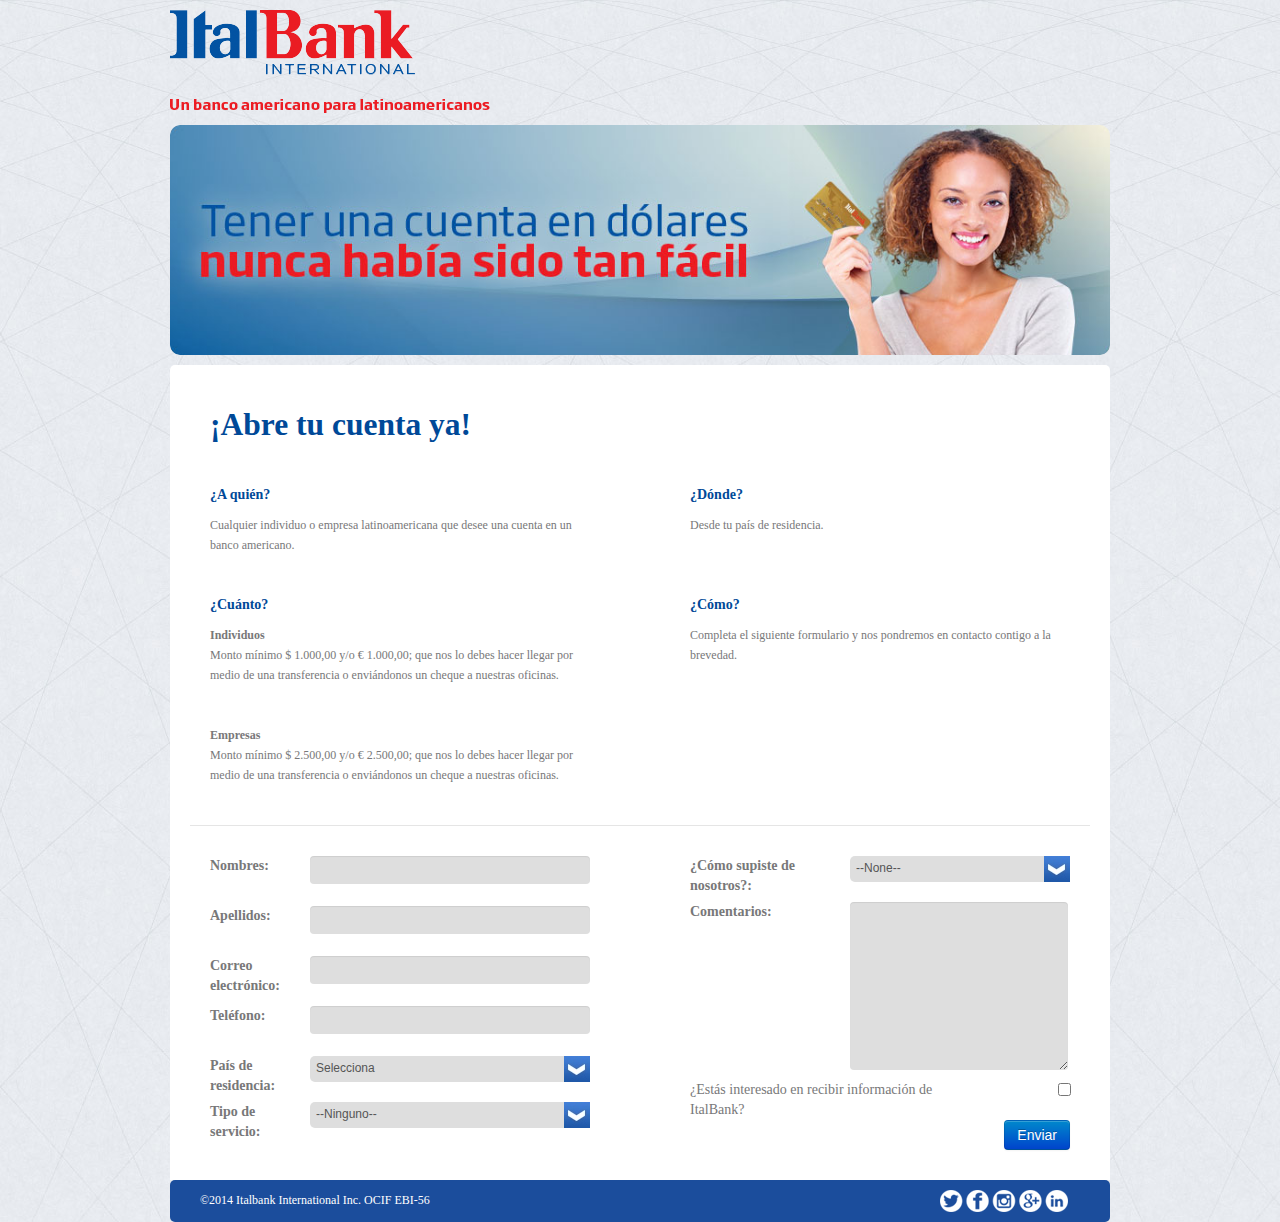
<file: index.html>
<!doctype html>
<html>
    <head>
		<META HTTP-EQUIV="Content-type" CONTENT="text/html; charset=UTF-8">
		<title>ItalBank International</title>
		<script src="//ajax.googleapis.com/ajax/libs/jquery/1.10.2/jquery.min.js"></script>
		<link href="css/bootstrap.css" rel="stylesheet" type="text/css">
		<link href="css/italbank.css" rel="stylesheet" type="text/css">
		<link rel="shortcut icon" type="image/png" href="img/myicon.png">
		<script>
			$(function() {


				$("input[type=submit]").click(function() {
					
					if(validateForm()){
							
							/*$.ajax({
							  type: "POST",
							  url: "https://www.salesforce.com/servlet/servlet.WebToLead?encoding=UTF-8",
							  data: { 	
										first_name: $("#first_name").val(), 
										last_name: 	$("#last_name").val(),
										email: 		$("#email").val(),
										phone: 		$("#phone").val(),
										country: 	$("#country").val(),
										description:$("#description").val(),
										informacion:$("#information").val()
									}
							}).done(function( msg ) {
							  	alert( "Data Saved: " + msg );
								$('#myModal').modal({ show: true });
							});
							//Remover linea de abajo cuando el done funcione
							$('#myModal').modal({ show: true });
						/*	
							success: function (resp) {
							        alert(resp);
							    },
							    error: function(e) {
							        alert('Error: '+e);
							    }
						*/	
						return true;
					}
					return false;
				});
    		});

			function validateForm(){
				var error = false;

				var ck_name = /^[a-zA-ZÀ-ÖØ-öø-ſ]+$/;
				var ck_number = /^\d{1,20}$/;
				var ck_email = /^[a-zA-Z0-9._-]+@[a-zA-Z0-9.-]+\.[a-zA-Z]{2,4}$/i;

				$("form input").removeClass("error-input");
				$("#validation-name").hide();
				$("#validation-lastname").hide();
				$("#validation-email").hide();
				$("#validation-phone").hide();
				$("#validation-country").hide();

				  if ( $("#first_name").val() == "" || !ck_name.test($("#first_name").val()) ) {
				    error = true;
				    $("#first_name").attr("placeholder", "Debe introducir un nombre correcto");
				    $("#first_name").addClass("error-input");
				    $("#validation-name").show();
				    return false;
				  }

				  if ($("#last_name").val() == "" || !ck_name.test($("#last_name").val()) ) {
				    error = true;
				    $("#last_name").attr("placeholder", "Debe introducir un apellido");
				    $("#last_name").addClass("error-input");
				    $("#validation-lastname").show();
				    return false;
				  }

				  if ($("#email").val() == "" || !ck_email.test($("#email").val()) ) {
				    error = true;
				    $("#email").attr("placeholder", "Debe introducir un email");
				    $("#email").addClass("error-input");
				    $("#validation-email").show();
				    return false;
				  }

				  if ($("#00Ni000000Bv3qb").val() == "" || !ck_number.test($("#00Ni000000Bv3qb").val()) ) {
				    error = true;
				    $("#00Ni000000Bv3qb").attr("placeholder", "Debe introducir un teléfono");
				    $("#00Ni000000Bv3qb").addClass("error-input");
				    $("#validation-phone").show();
				    return false;
				  }

				  if ($("#country").val() == "") {
				    error = true;
				    $("#country").attr("placeholder", "Debe introducir un país");
				    $("#country").addClass("error-input");
				    $("#validation-country").show();
				    return false;
				  }

				  if ($("#lead_source").val() == "") {
				    error = true;
				    $("#lead_source").attr("placeholder", "Seleccione");
				    $("#lead_source").addClass("error-input");
				    $("#validation-lead").show();
				    return false;
				  }

				  return true;
			}
		</script>		
		<script type="text/javascript">
		$(document).ready(function() {

			var url = document.URL;
			var arrayUrl = url.split("?");
			if (arrayUrl.length >1) {
				var parameter = arrayUrl[1].split("=");
				var red = parameter[1];
				$("#network").val(red);	
			};

		});
	</script>

	</head>
	<body>
		<div class="container">
			<header>
				<div class="row">
					<div class="span5">
						<h1><img src="img/logo.png" alt="ItalBank" title="ItalBank"></h1>
					</div>
				</div>
				<div class="row">
					<div class="span5">
						<h5><img src="img/slogan.png"></h5>
					</div>
				</div>
			</header>
			<div class="row">
				<div class="span12">
					<img src="img/img-1.jpg">
				</div>
			</div>
			<div class="row">
				<div class="span12" id="box">
					<div class="row">
						<div class="span5" id="title">
							<h2>¡Abre tu cuenta ya!</h2>
						</div>
					</div>
					<div class="row">
						<div class="span5">
							<strong><p id="title">¿A quién?</p></strong>
							<p>Cualquier individuo o empresa latinoamericana que desee una cuenta en un banco americano.</p>
						</div>
						<div class="span5 offset1">
							<strong><p id="title">¿Dónde?</p></strong>
							<p>Desde tu país de residencia.</p>
						</div>
					</div>
					<div class="row">
						<div class="span5">
							<strong><p id="title">¿Cuánto?</p></strong>
							<p><strong>Individuos</strong><br>
								Monto mínimo $ 1.000,00 y/o  € 1.000,00; que nos lo debes hacer llegar por medio de una transferencia o enviándonos un cheque a nuestras oficinas.
							</p>
						</div>
						<div class="span5 offset1">
							<strong><p id="title">¿Cómo?</p></strong>
							<p>Completa el siguiente formulario y nos pondremos en contacto contigo a la brevedad.</p>
						</div>
					</div>
					<div class="row">
						<div class="span5">
							<p><strong>Empresas</strong><br>
								Monto mínimo $ 2.500,00 y/o  € 2.500,00; que nos lo debes hacer llegar por medio de una transferencia o enviándonos un cheque a nuestras oficinas.
							</p>
						</div>
					</div>
					<div id="divider"></div>
					<!-- FORMULARIO -->
					<!-- <form id="contacto-itb" action="https://www.salesforce.com/servlet/servlet.WebToLead?encoding=UTF-8" method="POST"> -->
					<form id="contacto-itb" >
						<input type=hidden name="oid" value="00Di0000000H1br">
						<input type=hidden name="retURL" value="http://www.italbank.com/landing/gracias.html">
						<input id="network" name="red" type="hidden">

						<div class="row">
							<div class="span5">
								<div class="row">
									<div class="span1">
										<label for="first_name">Nombres:</label>
									</div>
									<div class="span4">
										<input  id="first_name" maxlength="40" name="first_name" size="20" type="text" />
									</div>
									<div id="validation-name">*</div>
								</div>
								<div class="row">
									<div class="span1">
										<label for="last_name">Apellidos:</label>
									</div>
									<div class="span4">
										<input  id="last_name" maxlength="80" name="last_name" size="20" type="text" />
									</div>
									<div id="validation-lastname">*</div>
								</div>
								<div class="row">
									<div class="span1">
										<label for="email">Correo electr&oacute;nico:</label>
									</div>
									<div class="span4">
										<input  id="email" maxlength="80" name="email" size="20" type="text" />
									</div>
									<div id="validation-email">*</div>
								</div>	
								<div class="row">
									<div class="span1">
										<label for="00Ni000000Bv3qb">Tel&eacute;fono:</label>
									</div>
									<div class="span4">
										<input id="00Ni000000Bv3qb" maxlength="40" name="00Ni000000Bv3qb" size="20" type="text"/>
									</div>
									<div id="validation-phone">*</div>
								</div>	
								<div class="row">
									<div class="span1">
										<label for="country">Pa&iacute;s de residencia:</label>
									</div>
									<div class="span4 styled-select">
										<select id="00Ni000000Ci8h6" maxlength="100" name="00Ni000000Ci8h6" >
											<option value="" selected>Selecciona</option>
											<option value="AF">Afganistán</option> 
						                      <option value="AL">Albania</option> 
						                      <option value="DE">Alemania</option> 
						                      <option value="AD">Andorra</option> 
						                      <option value="AO">Angola</option> 
						                      <option value="AI">Anguilla</option> 
						                      <option value="AQ">Antártida</option> 
						                      <option value="AG">Antigua y Barbuda</option> 
						                      <option value="AN">Antillas Holandesas</option> 
						                      <option value="SA">Arabia Saudí</option> 
						                      <option value="DZ">Argelia</option> 
						                      <option value="AR">Argentina</option> 
						                      <option value="AM">Armenia</option> 
						                      <option value="AW">Aruba</option> 
						                      <option value="AU">Australia</option> 
						                      <option value="AT">Austria</option>  
						                      <option value="AZ">Azerbaiyán</option>  
						                      <option value="BS">Bahamas</option>  
						                      <option value="BH">Bahrein</option>  
						                      <option value="BD">Bangladesh</option>  
						                      <option value="BB">Barbados</option>  
						                      <option value="BE">Bélgica</option>  
						                      <option value="BZ">Belice</option>  
						                      <option value="BJ">Benin</option>  
						                      <option value="BM">Bermudas</option>  
						                      <option value="BY">Bielorrusia</option>  
						                      <option value="MM">Birmania</option>  
						                      <option value="BO">Bolivia</option>  
						                      <option value="BA">Bosnia y Herzegovina</option>  
						                      <option value="BW">Botswana</option>  
						                      <option value="BR">Brasil</option>  
						                      <option value="BN">Brunei</option>  
						                      <option value="BG">Bulgaria</option>  
						                      <option value="BF">Burkina Faso</option>  
						                      <option value="BI">Burundi</option>  
						                      <option value="BT">Bután</option>  
						                      <option value="CV">Cabo Verde</option>  
						                      <option value="KH">Camboya</option>  
						                      <option value="CM">Camerún</option>  
						                      <option value="CA">Canadá</option>  
						                      <option value="TD">Chad</option>  
						                      <option value="CL">Chile</option>  
						                      <option value="CN">China</option>  
						                      <option value="CY">Chipre</option>  
						                      <option value="VA">Ciudad del Vaticano (Santa Sede)</option>  
						                      <option value="CO">Colombia</option>  
						                      <option value="KM">Comores</option>  
						                      <option value="CG">Congo</option>  
						                      <option value="CD">Congo, República Democrática del</option>  
						                      <option value="KR">Corea</option>  
						                      <option value="KP">Corea del Norte</option>  
						                      <option value="CI">Costa de Marfíl</option>  
						                      <option value="CR">Costa Rica</option>  
						                      <option value="HR">Croacia (Hrvatska)</option>  
						                      <option value="CU">Cuba</option>  
						                      <option value="DK">Dinamarca</option>  
						                      <option value="DJ">Djibouti</option>  
						                      <option value="DM">Dominica</option>  
						                      <option value="EC">Ecuador</option>  
						                      <option value="EG">Egipto</option>  
						                      <option value="SV">El Salvador</option>  
						                      <option value="AE">Emiratos Árabes Unidos</option>  
						                      <option value="ER">Eritrea</option>  
						                      <option value="SI">Eslovenia</option>  
						                      <option value="ES">España</option>  
						                      <option value="US">Estados Unidos</option>  
						                      <option value="EE">Estonia</option>  
						                      <option value="ET">Etiopía</option>  
						                      <option value="FJ">Fiji</option>  
						                      <option value="PH">Filipinas</option>  
						                      <option value="FI">Finlandia</option>  
						                      <option value="FR">Francia</option>  
						                      <option value="GA">Gabón</option>  
						                      <option value="GM">Gambia</option>  
						                      <option value="GE">Georgia</option>  
						                      <option value="GH">Ghana</option>  
						                      <option value="GI">Gibraltar</option>  
						                      <option value="GD">Granada</option>  
						                      <option value="GR">Grecia</option>  
						                      <option value="GL">Groenlandia</option>  
						                      <option value="GP">Guadalupe</option>  
						                      <option value="GU">Guam</option>  
						                      <option value="GT">Guatemala</option>  
						                      <option value="GY">Guayana</option>  
						                      <option value="GF">Guayana Francesa</option>  
						                      <option value="GN">Guinea</option>  
						                      <option value="GQ">Guinea Ecuatorial</option>  
						                      <option value="GW">Guinea-Bissau</option>  
						                      <option value="HT">Haití</option>  
						                      <option value="HN">Honduras</option>  
						                      <option value="HU">Hungría</option>  
						                      <option value="IN">India</option>  
						                      <option value="ID">Indonesia</option>  
						                      <option value="IQ">Irak</option>  
						                      <option value="IR">Irán</option>  
						                      <option value="IE">Irlanda</option>  
						                      <option value="BV">Isla Bouvet</option>  
						                      <option value="CX">Isla de Christmas</option>  
						                      <option value="IS">Islandia</option>  
						                      <option value="KY">Islas Caimán</option>  
						                      <option value="CK">Islas Cook</option>  
						                      <option value="CC">Islas de Cocos o Keeling</option>  
						                      <option value="FO">Islas Faroe</option>  
						                      <option value="HM">Islas Heard y McDonald</option>  
						                      <option value="FK">Islas Malvinas</option>  
						                      <option value="MP">Islas Marianas del Norte</option>  
						                      <option value="MH">Islas Marshall</option>  
						                      <option value="UM">Islas menores de Estados Unidos</option>  
						                      <option value="PW">Islas Palau</option>  
						                      <option value="SB">Islas Salomón</option>  
						                      <option value="SJ">Islas Svalbard y Jan Mayen</option>  
						                      <option value="TK">Islas Tokelau</option>  
						                      <option value="TC">Islas Turks y Caicos</option>  
						                      <option value="VI">Islas Vírgenes (EE.UU.)</option>  
						                      <option value="VG">Islas Vírgenes (Reino Unido)</option>  
						                      <option value="WF">Islas Wallis y Futuna</option>  
						                      <option value="IL">Israel</option>  
						                      <option value="IT">Italia</option>  
						                      <option value="JM">Jamaica</option>  
						                      <option value="JP">Japón</option>  
						                      <option value="JO">Jordania</option>  
						                      <option value="KZ">Kazajistán</option>  
						                      <option value="KE">Kenia</option>  
						                      <option value="KG">Kirguizistán</option>  
						                      <option value="KI">Kiribati</option>  
						                      <option value="KW">Kuwait</option>  
						                      <option value="LA">Laos</option>  
						                      <option value="LS">Lesotho</option>  
						                      <option value="LV">Letonia</option>  
						                      <option value="LB">Líbano</option>  
						                      <option value="LR">Liberia</option>  
						                      <option value="LY">Libia</option>  
						                      <option value="LI">Liechtenstein</option>  
						                      <option value="LT">Lituania</option>  
						                      <option value="LU">Luxemburgo</option>  
						                      <option value="MK">Macedonia, Ex-República Yugoslava de</option>  
						                      <option value="MG">Madagascar</option>  
						                      <option value="MY">Malasia</option>  
						                      <option value="MW">Malawi</option>  
						                      <option value="MV">Maldivas</option>  
						                      <option value="ML">Malí</option>  
						                      <option value="MT">Malta</option>  
						                      <option value="MA">Marruecos</option>  
						                      <option value="MQ">Martinica</option>  
						                      <option value="MU">Mauricio</option>  
						                      <option value="MR">Mauritania</option>  
						                      <option value="YT">Mayotte</option>  
						                      <option value="MX">México</option>  
						                      <option value="FM">Micronesia</option>  
						                      <option value="MD">Moldavia</option>  
						                      <option value="MC">Mónaco</option>  
						                      <option value="MN">Mongolia</option>  
						                      <option value="MS">Montserrat</option>  
						                      <option value="MZ">Mozambique</option>  
						                      <option value="NA">Namibia</option>  
						                      <option value="NR">Nauru</option>  
						                      <option value="NP">Nepal</option>  
						                      <option value="NI">Nicaragua</option>  
						                      <option value="NE">Níger</option>  
						                      <option value="NG">Nigeria</option>  
						                      <option value="NU">Niue</option>  
						                      <option value="NF">Norfolk</option>  
						                      <option value="NO">Noruega</option>  
						                      <option value="NC">Nueva Caledonia</option>  
						                      <option value="NZ">Nueva Zelanda</option>  
						                      <option value="OM">Omán</option>  
						                      <option value="NL">Países Bajos</option>  
						                      <option value="PA">Panamá</option>  
						                      <option value="PG">Papúa Nueva Guinea</option>  
						                      <option value="PK">Paquistán</option>  
						                      <option value="PY">Paraguay</option>  
						                      <option value="PE">Perú</option>  
						                      <option value="PN">Pitcairn</option>  
						                      <option value="PF">Polinesia Francesa</option>  
						                      <option value="PL">Polonia</option>  
						                      <option value="PT">Portugal</option>  
						                      <option value="PR">Puerto Rico</option>  
						                      <option value="QA">Qatar</option>  
						                      <option value="UK">Reino Unido</option>  
						                      <option value="CF">República Centroafricana</option>  
						                      <option value="CZ">República Checa</option>  
						                      <option value="ZA">República de Sudáfrica</option>  
						                      <option value="DO">República Dominicana</option>  
						                      <option value="SK">República Eslovaca</option>  
						                      <option value="RE">Reunión</option>  
						                      <option value="RW">Ruanda</option>  
						                      <option value="RO">Rumania</option>  
						                      <option value="RU">Rusia</option>  
						                      <option value="EH">Sahara Occidental</option>  
						                      <option value="KN">Saint Kitts y Nevis</option>  
						                      <option value="WS">Samoa</option>  
						                      <option value="AS">Samoa Americana</option>  
						                      <option value="SM">San Marino</option>  
						                      <option value="VC">San Vicente y Granadinas</option>  
						                      <option value="SH">Santa Helena</option>  
						                      <option value="LC">Santa Lucía</option>  
						                      <option value="ST">Santo Tomé y Príncipe</option>  
						                      <option value="SN">Senegal</option>  
						                      <option value="SC">Seychelles</option>  
						                      <option value="SL">Sierra Leona</option>  
						                      <option value="SG">Singapur</option>  
						                      <option value="SY">Siria</option>  
						                      <option value="SO">Somalia</option>  
						                      <option value="LK">Sri Lanka</option>  
						                      <option value="PM">St. Pierre y Miquelon</option>  
						                      <option value="SZ">Suazilandia</option>  
						                      <option value="SD">Sudán</option>  
						                      <option value="SE">Suecia</option>  
						                      <option value="CH">Suiza</option>  
						                      <option value="SR">Surinam</option>  
						                      <option value="TH">Tailandia</option>  
						                      <option value="TW">Taiwán</option>  
						                      <option value="TZ">Tanzania</option>  
						                      <option value="TJ">Tayikistán</option>  
						                      <option value="TF">Territorios franceses del Sur</option>  
						                      <option value="TP">Timor Oriental</option>  
						                      <option value="TG">Togo</option>  
						                      <option value="TO">Tonga</option>  
						                      <option value="TT">Trinidad y Tobago</option>  
						                      <option value="TN">Túnez</option>  
						                      <option value="TM">Turkmenistán</option>  
						                      <option value="TR">Turquía</option>  
						                      <option value="TV">Tuvalu</option>  
						                      <option value="UA">Ucrania</option>  
						                      <option value="UG">Uganda</option>  
						                      <option value="UY">Uruguay</option>  
						                      <option value="UZ">Uzbekistán</option>  
						                      <option value="VU">Vanuatu</option>  
						                      <option value="VE">Venezuela</option>  
						                      <option value="VN">Vietnam</option>  
						                      <option value="YE">Yemen</option>  
						                      <option value="YU">Yugoslavia</option>  
						                      <option value="ZM">Zambia</option>  
						                      <option value="ZW">Zimbabue</option>
										</select>
									</div>
									<div id="validation-country">*</div>
								</div>
								<div class="row">
									<div class="span1">
										<label for="recordType">Tipo de servicio:</label>
									</div>
									<div class="span4 styled-select">
										<select id="recordType" name="recordType">
											<option value="">--Ninguno--</option>
											<option value="012i0000000GufX">Empresas</option>
											<option value="012i0000000GufW">Individuo</option>
										</select>
									</div>
								</div>
							</div>
							<div class="span6">
								<div class="row">
									<div class="span2 offset1">
										<label for="lead_source">&iquest;C&oacute;mo supiste de nosotros?:</label>
									</div>
									<div class="span3 styled-select-right">
										<select  id="lead_source" name="lead_source">
											<option value="">--None--</option>
											<option value="Advertisement">Advertisement</option>
											<option value="Billboard">Billboard</option>
											<option value="Branch Visit">Branch Visit</option>
											<option value="Direct Mail">Direct Mail</option>
											<option value="Email">Email</option>
											<option value="Email Asociaciones Colombia">Email Asociaciones Colombia</option>
											<option value="Employee Referral">Employee Referral</option>
											<option value="Facebook">Facebook</option>
											<option value="Google Ads">Google Ads</option>
											<option value="Instagram">Instagram</option>
											<option value="Linkedin">Linkedin</option>
											<option value="Linkedin Ads">Linkedin Ads</option>
											<option value="Listado Estudiantes">Listado Estudiantes</option>
											<option value="Listado Referidos">Listado Referidos</option>
											<option value="Nexos">Nexos</option>
											<option value="Partner">Partner</option>
											<option value="Public Relations">Public Relations</option>
											<option value="Revista In/LAN">Revista In/LAN</option>
											<option value="Revista Nexos/American Airlines">Revista Nexos/American Airlines</option>
											<option value="Revista Panorama/Copa">Revista Panorama/Copa</option>
											<option value="Seminar">Seminar</option>
											<option value="Standford International Bank">Standford International Bank</option>
											<option value="Standford International Europe">Standford International Europe</option>
											<option value="Standford International USA">Standford International USA</option>
											<option value="Twitter">Twitter</option>
											<option value="Web">Web</option>
											<option value="Word of mouth">Word of mouth</option>
										</select>
									</div>
									<div id="validation-lead">*</div>
								</div>
								<div class="row">
									<div class="span2 offset1">
										<label for="description">Comentarios:</label>
									</div>
									<div class="span3">
										<textarea rows="8"name="description" id="description"></textarea>
									</div>
								</div>
								<div class="row">
									<div class="span4 offset1">
										&iquest;Est&aacute;s interesado en recibir informaci&oacute;n de ItalBank?
									</div>
									<div class="span1">
										<div class="pull-right" style="margin-right:12px;">
											<input type="checkbox" id="information">
										</div>
									</div>
								</div>
								<div class="row">
									<div class="span3 offset3" id="enviar">
									<!--	<a href="#myModal" type="submit" name="submit" class="btn btn-primary pull-right" data-toggle="modal"><strong>Enviar</strong></a> -->
										<input type="submit" value="Enviar" class="btn btn-primary pull-right">
									</div>
								</div>
							</div>
						</div>
					</form>
				</div>
			</div>
			<footer>
				<div class="row">
					<div class="span4">©2014 Italbank International Inc. OCIF EBI-56</div>
					<div class="span3 pull-right">
						<a href="https://twitter.com/ItalbankIntl"><img src="img/twitter.png"></a>
						<a href="https://www.facebook.com/Italbank"><img src="img/facebook.png"></a>
						<a href="http://instagram.com/italbank"><img src="img/instagram.png"></a>
						<a href="https://plus.google.com/u/0/b/105731682962925886440/105731682962925886440/posts"><img src="img/google+.png"></a>
						<a href="http://www.linkedin.com/company/italbank-international"><img src="img/linkedin.png"></a>
					</div>
				</div>
			</footer>
		</div>
		<div id="myModal" class="modal hide fade" tabindex="-1" role="dialog" aria-labelledby="myModalLabel" aria-hidden="true">
			<div class="modal-header">
		  		<button type="button" class="close" data-dismiss="modal" aria-hidden="true">×</button>
		    	<img src="img/logo-modal.png"><br><br>
			    Tu mensaje ha sido enviado con &eacute;xito.<br>
			    ¡Pronto uno de nuestros agentes te contactar&aacute;!
		  	</div>
		</div>
		<script src="js/bootstrap.js"></script>
		<script type="text/javascript">
			$('#navbar').scrollspy()
		</script>
		<script type="text/javascript">
			try {
			var pageTracker = _gat._getTracker("UA-6896138-8");
			pageTracker._trackPageview();
			} catch (err) { }
		</script>
	</body>
</html>
</file>
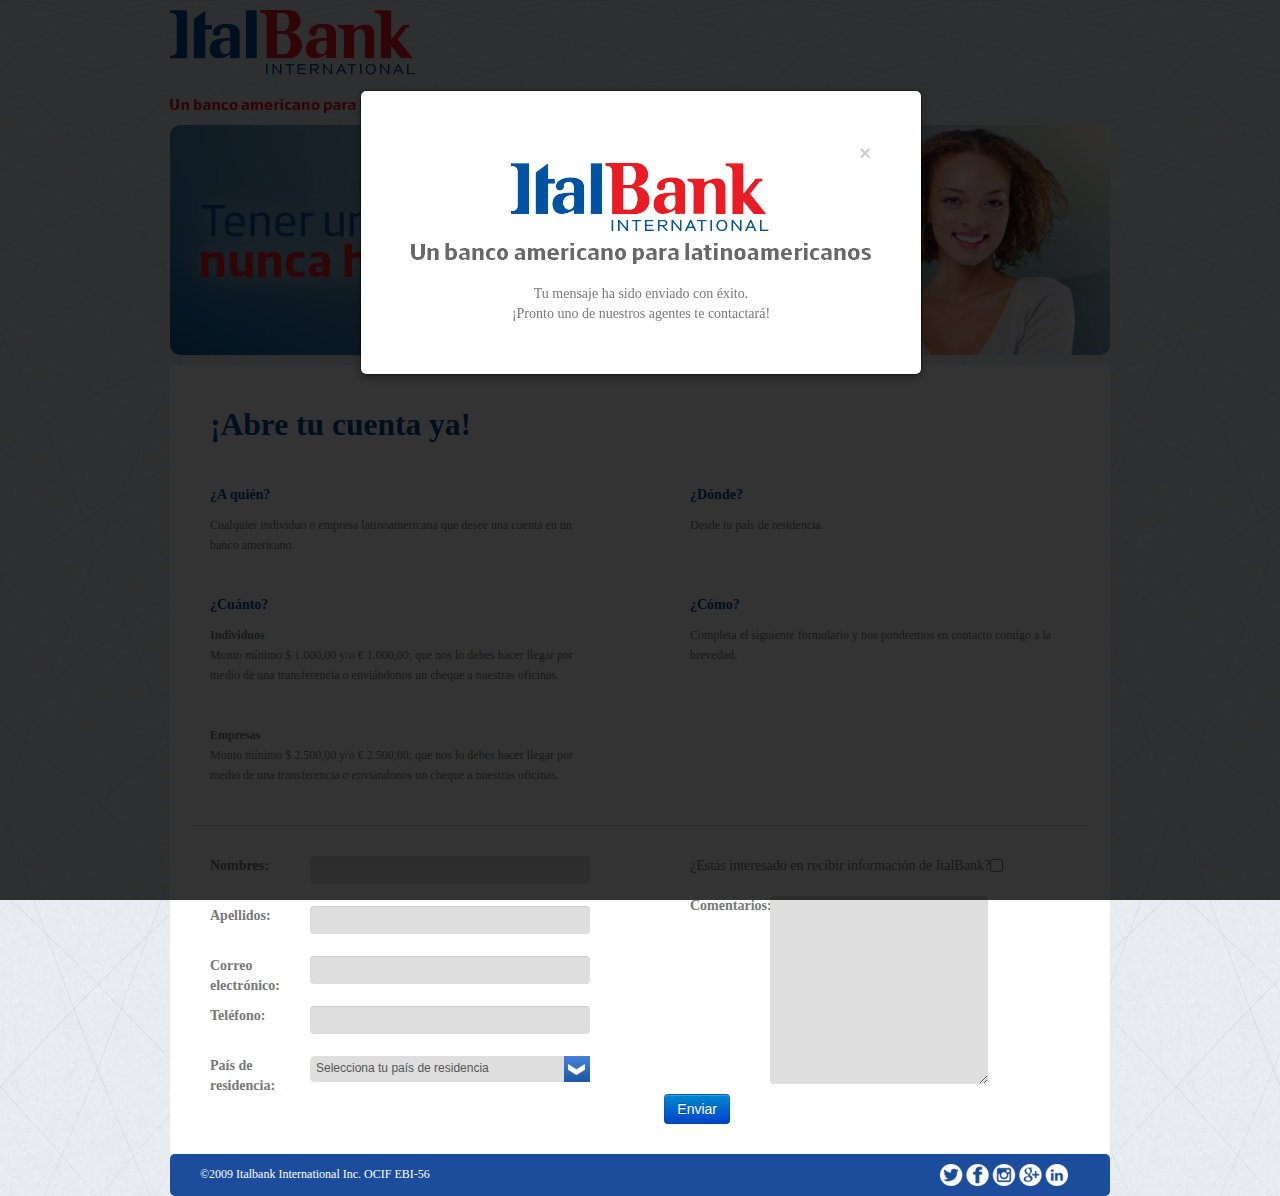
<file: gracias.html>
<!doctype html>
<html>
    <head>
		<META HTTP-EQUIV="Content-type" CONTENT="text/html; charset=UTF-8">
		<title>ItalBank International</title>
		<script src="//ajax.googleapis.com/ajax/libs/jquery/1.10.2/jquery.min.js"></script>
		<link href="css/bootstrap.css" rel="stylesheet" type="text/css">
		<link href="css/italbank.css" rel="stylesheet" type="text/css">
		<link rel="shortcut icon" type="image/png" href="img/myicon.png">
		<script>
			$(function() {
				$('#myModal').modal({ show: true });

				$("input[type=submit]").click(function() {
					
					if(validateForm()){
							
							/*$.ajax({
							  type: "POST",
							  url: "https://www.salesforce.com/servlet/servlet.WebToLead?encoding=UTF-8",
							  data: { 	
										first_name: $("#first_name").val(), 
										last_name: 	$("#last_name").val(),
										email: 		$("#email").val(),
										phone: 		$("#phone").val(),
										country: 	$("#country").val(),
										description:$("#description").val(),
										informacion:$("#information").val()
									}
							}).done(function( msg ) {
							  	alert( "Data Saved: " + msg );
								$('#myModal').modal({ show: true });
							});
							//Remover linea de abajo cuando el done funcione
							$('#myModal').modal({ show: true });
						/*	
							success: function (resp) {
							        alert(resp);
							    },
							    error: function(e) {
							        alert('Error: '+e);
							    }
						*/	
						return true;
					}
					return false;
				});
    		});

			function validateForm(){
				var error = false;
				
				$("form input").removeClass("error-input");
				$("#validation-name").hide();
				$("#validation-lastname").hide();
				$("#validation-email").hide();
				$("#validation-phone").hide();
				$("#validation-country").hide();

				  if ($("#first_name").val() == "") {
				    error = true;
				    $("#first_name").attr("placeholder", "Debe introducir un nombre");
				    $("#first_name").addClass("error-input");
				    $("#validation-name").show();
				    return false;
				  }

				  if ($("#last_name").val() == "") {
				    error = true;
				    $("#last_name").attr("placeholder", "Debe introducir un apellido");
				    $("#last_name").addClass("error-input");
				    $("#validation-lastname").show();
				    return false;
				  }

				  if ($("#email").val() == "") {
				    error = true;
				    $("#email").attr("placeholder", "Debe introducir un email");
				    $("#email").addClass("error-input");
				    $("#validation-email").show();
				    return false;
				  }
				else {
					   email_address = $('#email').val();
					   email_regex = /^[a-zA-Z0-9._-]+@[a-zA-Z0-9.-]+\.[a-zA-Z]{2,4}$/i;
					   if(!email_regex.test(email_address)) { 
				    	error = true;
					   	$("#email").attr("placeholder", "Debe introducir un email");
				    	$("#email").addClass("error-input");
				    	$("#validation-email").show();  
					   return false;
					  }    	
					}

				  if ($("#phone").val() == "") {
				    error = true;
				    $("#phone").attr("placeholder", "Debe introducir un teléfono");
				    $("#phone").addClass("error-input");
				    $("#validation-phone").show();
				    return false;
				  }

				  if ($("#country").val() == "") {
				    error = true;
				    $("#country").attr("placeholder", "Debe introducir un país");
				    $("#country").addClass("error-input");
				    $("#validation-country").show();
				    return false;
				  }

				  return true;
			}
		</script>		
		<script type="text/javascript">
		$(document).ready(function() {
			var url = document.URL;
			var arrayUrl = url.split("?");
			if (arrayUrl.length >1) {
				var parameter = arrayUrl[1].split("=");
				var red = parameter[1];
				$("#network").val(red);	
			};

			
		});
	</script>

	</head>
	<body>
		<div class="container">
			<header>
				<div class="row">
					<div class="span5">
						<h1><img src="img/logo.png" alt="ItalBank" title="ItalBank"></h1>
					</div>
				</div>
				<div class="row">
					<div class="span5">
						<h5><img src="img/slogan.png"></h5>
					</div>
				</div>
			</header>
			<div class="row">
				<div class="span12">
					<img src="img/img-1.jpg">
				</div>
			</div>
			<div class="row">
				<div class="span12" id="box">
					<div class="row">
						<div class="span5" id="title"><h2>¡Abre tu cuenta ya!</h2></div>
					</div>
					<div class="row">
						<div class="span5">
							<strong><p id="title">¿A quién?</p></strong>
							<p>Cualquier individuo o empresa latinoamericana que desee una cuenta en un banco americano.</p>
						</div>
						<div class="span5 offset1">
							<strong><p id="title">¿Dónde?</p></strong>
							<p>Desde tu país de residencia.</p>
						</div>
					</div>
					<div class="row">
						<div class="span5">
							<strong><p id="title">¿Cuánto?</p></strong>
							<p><strong>Individuos</strong><br>
								Monto mínimo $ 1.000,00 y/o  € 1.000,00; que nos lo debes hacer llegar por medio de una transferencia o enviándonos un cheque a nuestras oficinas.
							</p>
						</div>
						<div class="span5 offset1">
							<strong><p id="title">¿Cómo?</p></strong>
							<p>Completa el siguiente formulario y nos pondremos en contacto contigo a la brevedad.</p>
						</div>
					</div>
					<div class="row">
						<div class="span5">
							<p><strong>Empresas</strong><br>
								Monto mínimo $ 2.500,00 y/o  € 2.500,00; que nos lo debes hacer llegar por medio de una transferencia o enviándonos un cheque a nuestras oficinas.
							</p>
						</div>
					</div>
					<div id="divider"></div>
					<form id="contacto-itb" action="https://www.salesforce.com/servlet/servlet.WebToLead?encoding=UTF-8" method="POST">
					<div class="row">
						<div class="span5">
							
								<input type=hidden name="oid" value="00Di0000000H1br">
								<input type=hidden name="retURL" value="http://www.italbank.com/landing/gracias.html">
								<input id="network" name="red" type="hidden"></input>
								<div class="row">
									<div class="span1">
										<label for="first_name">Nombres:</label>
									</div>
									<div class="span4">
										<input  id="first_name" maxlength="40" name="first_name" size="20" type="text" />
									</div>
									<div id="validation-name">*</div>
								</div>
								<div class="row">
									<div class="span1">
										<label for="last_name">Apellidos:</label>
									</div>
									<div class="span4">
										<input  id="last_name" maxlength="80" name="last_name" size="20" type="text" />
									</div>
									<div id="validation-lastname">*</div>
								</div>
								<div class="row">
									<div class="span1">
										<label for="email">Correo electr&oacute;nico:</label>
									</div>
									<div class="span4">
										<input  id="email" maxlength="80" name="email" size="20" type="text" />
									</div>
									<div id="validation-email">*</div>
								</div>	
								<div class="row">
									<div class="span1">
										<label for="phone">Tel&eacute;fono:</label>
									</div>
									<div class="span4">
										<input  id="phone" maxlength="40" name="phone" size="20" type="text" />
									</div>
									<div id="validation-phone">*</div>
								</div>	
								<div class="row">
									<div class="span1">
										<label for="country">Pa&iacute;s de residencia:</label>
									</div>
									<div class="span4 styled-select">
										<select id="country" name="country" type="text">
											<option value="" selected>Selecciona tu pa&iacute;s de residencia</option>
											<option value="AF">Afganistán</option> 
						                      <option value="AL">Albania</option> 
						                      <option value="DE">Alemania</option> 
						                      <option value="AD">Andorra</option> 
						                      <option value="AO">Angola</option> 
						                      <option value="AI">Anguilla</option> 
						                      <option value="AQ">Antártida</option> 
						                      <option value="AG">Antigua y Barbuda</option> 
						                      <option value="AN">Antillas Holandesas</option> 
						                      <option value="SA">Arabia Saudí</option> 
						                      <option value="DZ">Argelia</option> 
						                      <option value="AR">Argentina</option> 
						                      <option value="AM">Armenia</option> 
						                      <option value="AW">Aruba</option> 
						                      <option value="AU">Australia</option> 
						                      <option value="AT">Austria</option>  
						                      <option value="AZ">Azerbaiyán</option>  
						                      <option value="BS">Bahamas</option>  
						                      <option value="BH">Bahrein</option>  
						                      <option value="BD">Bangladesh</option>  
						                      <option value="BB">Barbados</option>  
						                      <option value="BE">Bélgica</option>  
						                      <option value="BZ">Belice</option>  
						                      <option value="BJ">Benin</option>  
						                      <option value="BM">Bermudas</option>  
						                      <option value="BY">Bielorrusia</option>  
						                      <option value="MM">Birmania</option>  
						                      <option value="BO">Bolivia</option>  
						                      <option value="BA">Bosnia y Herzegovina</option>  
						                      <option value="BW">Botswana</option>  
						                      <option value="BR">Brasil</option>  
						                      <option value="BN">Brunei</option>  
						                      <option value="BG">Bulgaria</option>  
						                      <option value="BF">Burkina Faso</option>  
						                      <option value="BI">Burundi</option>  
						                      <option value="BT">Bután</option>  
						                      <option value="CV">Cabo Verde</option>  
						                      <option value="KH">Camboya</option>  
						                      <option value="CM">Camerún</option>  
						                      <option value="CA">Canadá</option>  
						                      <option value="TD">Chad</option>  
						                      <option value="CL">Chile</option>  
						                      <option value="CN">China</option>  
						                      <option value="CY">Chipre</option>  
						                      <option value="VA">Ciudad del Vaticano (Santa Sede)</option>  
						                      <option value="CO">Colombia</option>  
						                      <option value="KM">Comores</option>  
						                      <option value="CG">Congo</option>  
						                      <option value="CD">Congo, República Democrática del</option>  
						                      <option value="KR">Corea</option>  
						                      <option value="KP">Corea del Norte</option>  
						                      <option value="CI">Costa de Marfíl</option>  
						                      <option value="CR">Costa Rica</option>  
						                      <option value="HR">Croacia (Hrvatska)</option>  
						                      <option value="CU">Cuba</option>  
						                      <option value="DK">Dinamarca</option>  
						                      <option value="DJ">Djibouti</option>  
						                      <option value="DM">Dominica</option>  
						                      <option value="EC">Ecuador</option>  
						                      <option value="EG">Egipto</option>  
						                      <option value="SV">El Salvador</option>  
						                      <option value="AE">Emiratos Árabes Unidos</option>  
						                      <option value="ER">Eritrea</option>  
						                      <option value="SI">Eslovenia</option>  
						                      <option value="ES">España</option>  
						                      <option value="US">Estados Unidos</option>  
						                      <option value="EE">Estonia</option>  
						                      <option value="ET">Etiopía</option>  
						                      <option value="FJ">Fiji</option>  
						                      <option value="PH">Filipinas</option>  
						                      <option value="FI">Finlandia</option>  
						                      <option value="FR">Francia</option>  
						                      <option value="GA">Gabón</option>  
						                      <option value="GM">Gambia</option>  
						                      <option value="GE">Georgia</option>  
						                      <option value="GH">Ghana</option>  
						                      <option value="GI">Gibraltar</option>  
						                      <option value="GD">Granada</option>  
						                      <option value="GR">Grecia</option>  
						                      <option value="GL">Groenlandia</option>  
						                      <option value="GP">Guadalupe</option>  
						                      <option value="GU">Guam</option>  
						                      <option value="GT">Guatemala</option>  
						                      <option value="GY">Guayana</option>  
						                      <option value="GF">Guayana Francesa</option>  
						                      <option value="GN">Guinea</option>  
						                      <option value="GQ">Guinea Ecuatorial</option>  
						                      <option value="GW">Guinea-Bissau</option>  
						                      <option value="HT">Haití</option>  
						                      <option value="HN">Honduras</option>  
						                      <option value="HU">Hungría</option>  
						                      <option value="IN">India</option>  
						                      <option value="ID">Indonesia</option>  
						                      <option value="IQ">Irak</option>  
						                      <option value="IR">Irán</option>  
						                      <option value="IE">Irlanda</option>  
						                      <option value="BV">Isla Bouvet</option>  
						                      <option value="CX">Isla de Christmas</option>  
						                      <option value="IS">Islandia</option>  
						                      <option value="KY">Islas Caimán</option>  
						                      <option value="CK">Islas Cook</option>  
						                      <option value="CC">Islas de Cocos o Keeling</option>  
						                      <option value="FO">Islas Faroe</option>  
						                      <option value="HM">Islas Heard y McDonald</option>  
						                      <option value="FK">Islas Malvinas</option>  
						                      <option value="MP">Islas Marianas del Norte</option>  
						                      <option value="MH">Islas Marshall</option>  
						                      <option value="UM">Islas menores de Estados Unidos</option>  
						                      <option value="PW">Islas Palau</option>  
						                      <option value="SB">Islas Salomón</option>  
						                      <option value="SJ">Islas Svalbard y Jan Mayen</option>  
						                      <option value="TK">Islas Tokelau</option>  
						                      <option value="TC">Islas Turks y Caicos</option>  
						                      <option value="VI">Islas Vírgenes (EE.UU.)</option>  
						                      <option value="VG">Islas Vírgenes (Reino Unido)</option>  
						                      <option value="WF">Islas Wallis y Futuna</option>  
						                      <option value="IL">Israel</option>  
						                      <option value="IT">Italia</option>  
						                      <option value="JM">Jamaica</option>  
						                      <option value="JP">Japón</option>  
						                      <option value="JO">Jordania</option>  
						                      <option value="KZ">Kazajistán</option>  
						                      <option value="KE">Kenia</option>  
						                      <option value="KG">Kirguizistán</option>  
						                      <option value="KI">Kiribati</option>  
						                      <option value="KW">Kuwait</option>  
						                      <option value="LA">Laos</option>  
						                      <option value="LS">Lesotho</option>  
						                      <option value="LV">Letonia</option>  
						                      <option value="LB">Líbano</option>  
						                      <option value="LR">Liberia</option>  
						                      <option value="LY">Libia</option>  
						                      <option value="LI">Liechtenstein</option>  
						                      <option value="LT">Lituania</option>  
						                      <option value="LU">Luxemburgo</option>  
						                      <option value="MK">Macedonia, Ex-República Yugoslava de</option>  
						                      <option value="MG">Madagascar</option>  
						                      <option value="MY">Malasia</option>  
						                      <option value="MW">Malawi</option>  
						                      <option value="MV">Maldivas</option>  
						                      <option value="ML">Malí</option>  
						                      <option value="MT">Malta</option>  
						                      <option value="MA">Marruecos</option>  
						                      <option value="MQ">Martinica</option>  
						                      <option value="MU">Mauricio</option>  
						                      <option value="MR">Mauritania</option>  
						                      <option value="YT">Mayotte</option>  
						                      <option value="MX">México</option>  
						                      <option value="FM">Micronesia</option>  
						                      <option value="MD">Moldavia</option>  
						                      <option value="MC">Mónaco</option>  
						                      <option value="MN">Mongolia</option>  
						                      <option value="MS">Montserrat</option>  
						                      <option value="MZ">Mozambique</option>  
						                      <option value="NA">Namibia</option>  
						                      <option value="NR">Nauru</option>  
						                      <option value="NP">Nepal</option>  
						                      <option value="NI">Nicaragua</option>  
						                      <option value="NE">Níger</option>  
						                      <option value="NG">Nigeria</option>  
						                      <option value="NU">Niue</option>  
						                      <option value="NF">Norfolk</option>  
						                      <option value="NO">Noruega</option>  
						                      <option value="NC">Nueva Caledonia</option>  
						                      <option value="NZ">Nueva Zelanda</option>  
						                      <option value="OM">Omán</option>  
						                      <option value="NL">Países Bajos</option>  
						                      <option value="PA">Panamá</option>  
						                      <option value="PG">Papúa Nueva Guinea</option>  
						                      <option value="PK">Paquistán</option>  
						                      <option value="PY">Paraguay</option>  
						                      <option value="PE">Perú</option>  
						                      <option value="PN">Pitcairn</option>  
						                      <option value="PF">Polinesia Francesa</option>  
						                      <option value="PL">Polonia</option>  
						                      <option value="PT">Portugal</option>  
						                      <option value="PR">Puerto Rico</option>  
						                      <option value="QA">Qatar</option>  
						                      <option value="UK">Reino Unido</option>  
						                      <option value="CF">República Centroafricana</option>  
						                      <option value="CZ">República Checa</option>  
						                      <option value="ZA">República de Sudáfrica</option>  
						                      <option value="DO">República Dominicana</option>  
						                      <option value="SK">República Eslovaca</option>  
						                      <option value="RE">Reunión</option>  
						                      <option value="RW">Ruanda</option>  
						                      <option value="RO">Rumania</option>  
						                      <option value="RU">Rusia</option>  
						                      <option value="EH">Sahara Occidental</option>  
						                      <option value="KN">Saint Kitts y Nevis</option>  
						                      <option value="WS">Samoa</option>  
						                      <option value="AS">Samoa Americana</option>  
						                      <option value="SM">San Marino</option>  
						                      <option value="VC">San Vicente y Granadinas</option>  
						                      <option value="SH">Santa Helena</option>  
						                      <option value="LC">Santa Lucía</option>  
						                      <option value="ST">Santo Tomé y Príncipe</option>  
						                      <option value="SN">Senegal</option>  
						                      <option value="SC">Seychelles</option>  
						                      <option value="SL">Sierra Leona</option>  
						                      <option value="SG">Singapur</option>  
						                      <option value="SY">Siria</option>  
						                      <option value="SO">Somalia</option>  
						                      <option value="LK">Sri Lanka</option>  
						                      <option value="PM">St. Pierre y Miquelon</option>  
						                      <option value="SZ">Suazilandia</option>  
						                      <option value="SD">Sudán</option>  
						                      <option value="SE">Suecia</option>  
						                      <option value="CH">Suiza</option>  
						                      <option value="SR">Surinam</option>  
						                      <option value="TH">Tailandia</option>  
						                      <option value="TW">Taiwán</option>  
						                      <option value="TZ">Tanzania</option>  
						                      <option value="TJ">Tayikistán</option>  
						                      <option value="TF">Territorios franceses del Sur</option>  
						                      <option value="TP">Timor Oriental</option>  
						                      <option value="TG">Togo</option>  
						                      <option value="TO">Tonga</option>  
						                      <option value="TT">Trinidad y Tobago</option>  
						                      <option value="TN">Túnez</option>  
						                      <option value="TM">Turkmenistán</option>  
						                      <option value="TR">Turquía</option>  
						                      <option value="TV">Tuvalu</option>  
						                      <option value="UA">Ucrania</option>  
						                      <option value="UG">Uganda</option>  
						                      <option value="UY">Uruguay</option>  
						                      <option value="UZ">Uzbekistán</option>  
						                      <option value="VU">Vanuatu</option>  
						                      <option value="VE">Venezuela</option>  
						                      <option value="VN">Vietnam</option>  
						                      <option value="YE">Yemen</option>  
						                      <option value="YU">Yugoslavia</option>  
						                      <option value="ZM">Zambia</option>  
						                      <option value="ZW">Zimbabue</option>
										</select>
									</div>
									<div id="validation-country">*</div>
								</div>	
								
						</div>
						<div class="span5">
							
								<div class="row">
									<div class="span5 offset1">
										¿Est&aacute;s interesado en recibir informaci&oacute;n de ItalBank?
										<input type="checkbox" id="information"/><br><br>
									</div>
								</div>
								<div class="row">
									<div class="span1 offset1">
										<label for="description">Comentarios:</label>
									</div>
									<div class="span2">
										<textarea rows="9"name="description" id="description"></textarea>
									</div>
								<div class="row">
									<div class="span2" id="enviar">
									<!--	<a href="#myModal" type="submit" name="submit" class="btn btn-primary pull-right" data-toggle="modal"><strong>Enviar</strong></a> -->
										<input type="submit" value="Enviar" class="btn btn-primary pull-right">
									</div>
								</div>
								</div>
							</form>
						</div>
					</div>
				</div>
			</div>
			<footer>
				<div class="row">
					<div class="span4">©2009 Italbank International Inc. OCIF EBI-56</div>
					<div class="span3 pull-right">
						<a href="https://twitter.com/ItalbankIntl"><img src="img/twitter.png"></a>
						<a href="https://www.facebook.com/Italbank"><img src="img/facebook.png"></a>
						<a href="http://instagram.com/italbank"><img src="img/instagram.png"></a>
						<a href="https://plus.google.com/u/0/b/105731682962925886440/105731682962925886440/posts"><img src="img/google+.png"></a>
						<a href="http://www.linkedin.com/company/italbank-international"><img src="img/linkedin.png"></a>
					</div>
				</div>
			</footer>
		</div>
		<div id="myModal" class="modal hide fade" tabindex="-1" role="dialog" aria-labelledby="myModalLabel" aria-hidden="true">
		  <div class="modal-header">
		  	<button type="button" class="close" data-dismiss="modal" aria-hidden="true">×</button>
		    <img src="img/logo-modal.png"><br><br>
		    Tu mensaje ha sido enviado con &eacute;xito.<br>
		    ¡Pronto uno de nuestros agentes te contactar&aacute;!
		  </div>
		</div>
		<script src="js/bootstrap.js"></script>
		<script type="text/javascript">
			$('#navbar').scrollspy()
		</script>
	</body>
</html>
</file>
<file: css/italbank.css>
body {
	background-image: url(../img/background.jpg);
	font-family: verdana;
}

#red {
	color: red;
	font-size: 20px;
}

#red1 {
	color: red;
	font-size: 14px;
	font-weight: bold;
}

p {
	font-size: 12px;
}

#divider {
	height: 1px;
	margin: 20px 0 30px 0;
	background-color: #e5e5e5;
}

#box {
	background-color: white;
	border-radius: 5px 5px 0 0;
	color: #787879;
}

#box > div {
	margin: 30px 20px;
}

#box > form > div{
	margin: 30px 20px;
}

label {
	font-weight: bold;
}

input[type="radio"], input[type="checkbox"] {
	margin: 3px 0 0;
	position: absolute;
}

/*asterisco validación*/
#validation-name {
	color: red;
	font-size: 20px;
	font-weight: bold;
	position: absolute;
	margin-top: 5px;
	margin-left: 405px;
	display: none;
}

#validation-lastname {
	color: red;
	font-size: 20px;
	font-weight: bold;
	position: absolute;
	margin-top: 5px;
	margin-left: 405px;
	display: none;
}

#validation-email {
	color: red;
	font-size: 20px;
	font-weight: bold;
	position: absolute;
	margin-top: 5px;
	margin-left: 405px;
	display: none;
}

#validation-phone {
	color: red;
	font-size: 20px;
	font-weight: bold;
	position: absolute;
	margin-top: 5px;
	margin-left: 405px;
	display: none;
}

#validation-country {
	color: red;
	font-size: 20px;
	font-weight: bold;
	position: absolute;
	margin-top: 5px;
	margin-left: 405px;
	display: none;
}

#validation-lead {
	color: red;
	font-size: 20px;
	font-weight: bold;
	position: absolute;
	margin-top: 5px;
	margin-left: 482px;
	display: none;
}

input[type="text"], input[type="password"], input[type="datetime"], input[type="datetime-local"], input[type="date"], input[type="month"], input[type="time"], input[type="week"], input[type="number"], input[type="email"], input[type="url"], input[type="search"], input[type="tel"], input[type="color"], .uneditable-input {
	background-color: #dedede;
	margin-left: 20px;
	width: 268px;
	margin-bottom: 22px;
	border: none;
}

textarea {
	background-color: #dedede;
	//margin-left: 30px;
	//width: 270px;
	//margin-bottom: 20px;
	border: none;
}

/*Error al validar un imput*/
.error-input {
	background-color: #bab9b9!important;
	color: white!important;
}

.styled-select {
	height: 26px;
	overflow: hidden;
	overflow: -moz-hidden-unscrollable;
	background: url(../img/caret.png) no-repeat right;
	background-color: #dedede;
	margin-left: 40px;
	width: 270px;
	margin-bottom: 20px;
	border: none;
	display: inline-block;
	position:relative;
	border-radius: 5px 0 0 5px;
	padding-right: 10px;
}

.styled-select select {
	background: transparent;
	-webkit-appearance: none;
	width: 280px;
	font-size: 12px;
	border: 0;
	height: 33px;
	position: absolute;
	left: 0;
	top: -7px;
	border-radius: 5px 0 0 5px;
}

.styled-select-right {
	height: 26px;
	overflow: hidden;
	overflow: -moz-hidden-unscrollable;
	background: url(../img/caret.png) no-repeat right;
	background-color: #dedede;
	//margin-left: 50px;
	//width: 280px;
	margin-bottom: 20px;
	border: none;
	display: inline-block;
	position:relative;
	border-radius: 5px 0 0 5px;
	//padding-right: 10px;
}

.styled-select-right select {
	background: transparent;
	-webkit-appearance: none;
	//width: 380px;
	font-size: 12px;
	border: 0;
	height: 33px;
	position: absolute;
	left: 0;
	top: -7px;
	border-radius: 5px 0 0 5px;
}

#select {
	width: 250px;
	color: #787879;
}

.btn-group {
	margin-bottom: 10px;
}

#title {
	color: #004998;
	font-size: 14px;
}

.row > .span12 > img {
	margin-bottom: 10px;
	border-radius: 10px;
}

footer {
	background-color: #1b4d9c;
	border-radius: 5px;
	padding:10px 0 10px 0;
	color: white;
	font-size: 12px;
}

footer > .row > .span4 {
	margin-left: 50px;
}

footer > .row > .span3 {
	margin-right: -50px;
}

.modal-header {
	padding: 50px;
	text-align: center;
	color: #787879;
	border-bottom: none;
}
</file>
